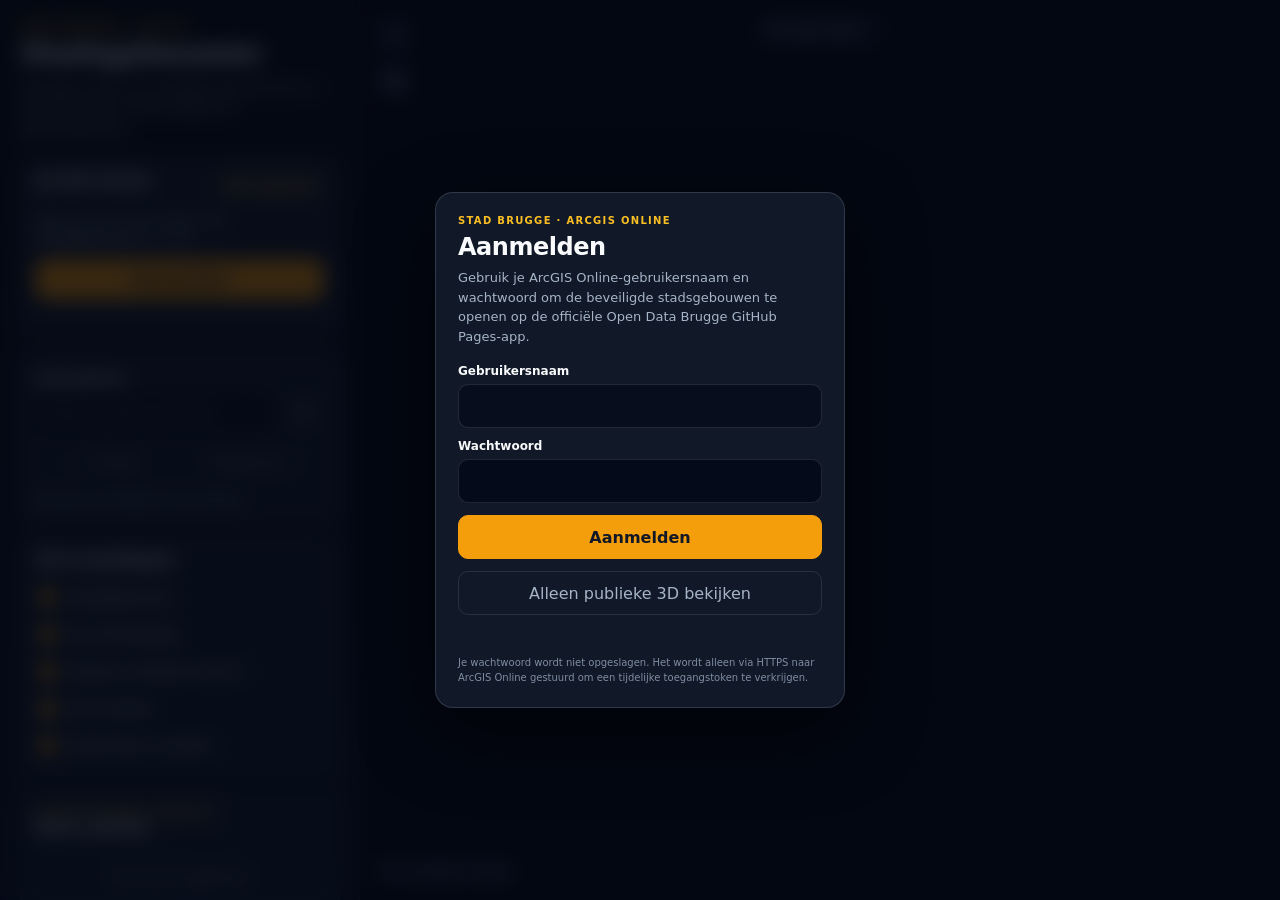
<file: index.html>
<!doctype html>
<html lang="nl">
<head>
  <meta charset="utf-8" />
  <meta name="viewport" content="width=device-width, initial-scale=1" />
  <meta name="theme-color" content="#111827" />
  <meta name="referrer" content="origin" />
  <title>Stadsgebouwen Brugge 3D</title>
  <link rel="stylesheet" href="https://js.arcgis.com/4.34/esri/themes/dark/main.css" />
  <style>
:root {
  color-scheme: dark;
  --bg: #0b0f14;
  --panel: rgba(15, 23, 42, 0.96);
  --card: rgba(30, 41, 59, 0.72);
  --border: rgba(148, 163, 184, 0.18);
  --text: #f8fafc;
  --muted: #a5b4c7;
  --accent: #f59e0b;
  --accent-2: #fbbf24;
  --danger: #fb7185;
  --ok: #34d399;
}
* { box-sizing: border-box; }
html, body, #appShell { width: 100%; height: 100%; margin: 0; }
body { font-family: Inter, ui-sans-serif, system-ui, -apple-system, BlinkMacSystemFont, "Segoe UI", sans-serif; background: var(--bg); color: var(--text); overflow: hidden; }
button, input, textarea { font: inherit; }
button { border: 1px solid var(--border); color: var(--text); background: #182233; border-radius: 10px; padding: 10px 12px; cursor: pointer; }
button:hover:not(:disabled) { border-color: rgba(245,158,11,.65); background: #202c40; }
button:focus-visible, input:focus-visible, textarea:focus-visible, summary:focus-visible { outline: 2px solid var(--accent); outline-offset: 2px; }
button:disabled { opacity: .42; cursor: not-allowed; }
button.primary { background: var(--accent); color: #111827; border-color: var(--accent); font-weight: 750; width: 100%; }
#appShell { display: grid; grid-template-columns: 360px 1fr; }
#sidebar { min-width: 0; overflow-y: auto; padding: 20px; background: linear-gradient(180deg, rgba(11,15,20,.98), rgba(15,23,42,.98)); border-right: 1px solid var(--border); scrollbar-width: thin; }
.brand { margin-bottom: 18px; }
.brand h1 { margin: 4px 0 8px; font-size: 28px; letter-spacing: -.03em; }
.brand p { margin: 0; color: var(--muted); line-height: 1.45; font-size: 14px; }
.eyebrow { color: var(--accent-2); font-size: 11px; font-weight: 800; letter-spacing: .12em; }
.card { border: 1px solid var(--border); background: var(--card); border-radius: 14px; padding: 14px; margin-bottom: 12px; backdrop-filter: blur(12px); }
.card h2 { font-size: 15px; margin: 0 0 10px; }
.section-title-row { display: flex; gap: 8px; align-items: center; justify-content: space-between; }
.muted { color: var(--muted); font-size: 12px; line-height: 1.45; }
.status-pill { font-size: 10px; font-weight: 800; border-radius: 999px; padding: 4px 8px; border: 1px solid currentColor; }
.status-pill.warn { color: var(--accent-2); }
.status-pill.ok { color: var(--ok); }
.status-pill.error { color: var(--danger); }
.auth-card details { margin-top: 10px; }
.auth-card summary { cursor: pointer; color: var(--muted); font-size: 12px; }
.auth-card label, .controls-card > label:first-child { display: block; margin: 10px 0 6px; font-size: 12px; font-weight: 700; }
textarea, input[type="search"], input[type="text"] { width: 100%; color: var(--text); background: rgba(2,6,23,.55); border: 1px solid var(--border); border-radius: 10px; padding: 10px; resize: vertical; }
.auth-card textarea { margin-bottom: 8px; }
.auth-card input[type="text"] { margin-bottom: 8px; }
.auth-card details button { width: 100%; margin-top: 8px; }
.auth-hint { color: var(--muted); font-size: 11px; line-height: 1.4; margin: 8px 0 0; overflow-wrap: anywhere; }
.auth-hint code { color: #dbeafe; font-family: ui-monospace, SFMono-Regular, Menlo, Consolas, monospace; font-size: 10px; }
.muted-inline { color: var(--muted); font-weight: 500; }
.message { font-size: 12px; margin-top: 8px; color: var(--muted); min-height: 1em; }
.message.error { color: #fda4af; }
.message.ok { color: #6ee7b7; }
.search-row { display: grid; grid-template-columns: 1fr 42px; gap: 7px; }
#clearSearch { font-size: 21px; padding: 0; }
.nav-row { display: grid; grid-template-columns: 1fr 1fr; gap: 8px; margin: 9px 0; }
.switch-row { display: flex; align-items: center; gap: 9px; padding: 7px 0; cursor: pointer; font-size: 13px; }
.switch-row input { accent-color: var(--accent); width: 17px; height: 17px; }
.property-grid { display: grid; gap: 6px; margin-bottom: 10px; max-height: 210px; overflow: auto; }
.property { display: grid; grid-template-columns: 94px 1fr; gap: 8px; font-size: 11px; border-bottom: 1px solid rgba(148,163,184,.09); padding-bottom: 5px; }
.property .k { color: var(--muted); overflow-wrap: anywhere; }
.property .v { color: var(--text); overflow-wrap: anywhere; }
#focusBtn { width: 100%; }
.building-list { display: grid; gap: 8px; padding: 2px 0 24px; }
.building-item { display: block; width: 100%; text-align: left; border-radius: 12px; padding: 11px; background: rgba(15,23,42,.72); }
.building-item.active { border-color: var(--accent); box-shadow: inset 3px 0 0 var(--accent); }
.building-item strong { display: block; font-size: 13px; margin-bottom: 3px; }
.building-item span { color: var(--muted); font-size: 11px; display: block; white-space: nowrap; overflow: hidden; text-overflow: ellipsis; }
footer { color: #64748b; font-size: 10px; padding-bottom: 10px; }
#viewWrap { min-width: 0; position: relative; background: #070a0f; }
#viewDiv { position: absolute; inset: 0; }
.map-tools { position: absolute; left: 14px; top: 14px; z-index: 6; display: grid; gap: 7px; }
.map-tools button { width: 40px; height: 40px; padding: 0; font-weight: 800; background: rgba(15,23,42,.9); backdrop-filter: blur(8px); }
#sceneBadge { position: absolute; left: 14px; bottom: 14px; z-index: 5; padding: 7px 9px; border-radius: 999px; background: rgba(15,23,42,.78); border: 1px solid var(--border); color: #e2e8f0; font-size: 11px; backdrop-filter: blur(8px); pointer-events: none; }
.loading { position: absolute; z-index: 9; top: 14px; left: 50%; transform: translateX(-50%); background: rgba(15,23,42,.92); border: 1px solid var(--border); border-radius: 999px; padding: 8px 12px; font-size: 12px; transition: opacity .2s ease; }
.loading.hidden { opacity: 0; pointer-events: none; }
.esri-ui-corner .esri-component { box-shadow: none !important; }
@media (max-width: 760px) {
  body { overflow: auto; }
  #appShell { display: flex; flex-direction: column; min-height: 100%; height: auto; }
  #viewWrap { order: 1; height: 58vh; min-height: 420px; }
  #sidebar { order: 2; border-right: 0; border-top: 1px solid var(--border); overflow: visible; }
}
.hidden { display: none !important; }
.auth-card #logoutBtn { width: 100%; margin-top: 8px; }
.auth-details { margin-top: 10px; }

/* Eenvoudige ArcGIS Online gebruikersnaam/wachtwoord-login */
input[type="password"] { width: 100%; color: var(--text); background: rgba(2,6,23,.72); border: 1px solid var(--border); border-radius: 10px; padding: 11px 12px; }
.login-overlay { position: fixed; inset: 0; z-index: 1000; display: grid; place-items: center; padding: 20px; background: rgba(3,7,18,.78); backdrop-filter: blur(10px); }
.login-window { width: min(410px, 100%); border: 1px solid rgba(148,163,184,.24); border-radius: 18px; padding: 22px; background: #111827; box-shadow: 0 24px 80px rgba(0,0,0,.45); }
.login-brand { color: var(--accent-2); font-size: 10px; font-weight: 800; letter-spacing: .13em; margin-bottom: 7px; }
.login-window h2 { margin: 0 0 7px; font-size: 24px; letter-spacing: -.02em; }
.login-intro { color: var(--muted); font-size: 13px; line-height: 1.5; margin: 0 0 18px; }
.login-window label { display: block; font-size: 12px; font-weight: 750; margin: 11px 0 6px; }
.login-window input { min-height: 44px; }
.login-window button { width: 100%; min-height: 44px; margin-top: 12px; }
.login-window .secondary { background: transparent; color: var(--muted); }
.login-message { min-height: 18px; margin-top: 11px; font-size: 12px; line-height: 1.4; color: var(--muted); }
.login-message.error { color: #fda4af; }
.login-security { margin: 12px 0 0; color: #7f8da3; font-size: 10px; line-height: 1.45; }
@media (max-width: 520px) {
  .login-overlay { padding: 12px; align-items: center; }
  .login-window { padding: 18px; border-radius: 15px; }
}

</style>
  <script>
window.APP_CONFIG = {
  title: "Stadsgebouwen Brugge 3D",
  serviceUrl: "https://services9.arcgis.com/3wBJQO6LK1gVuxyq/arcgis/rest/services/Stadsgebouwen/FeatureServer",
  portalUrl: "https://www.arcgis.com",

  // Productiehosting op GitHub Pages.
  publicAppUrl: "https://opendatabrugge.github.io/stadsgebouwen/",
  allowedProductionOrigin: "https://opendatabrugge.github.io",
  allowedProductionPath: "/stadsgebouwen/",

  // ArcGIS referer-tokens worden bewust aan de origin gebonden. Browsers sturen
  // bij cross-origin requests doorgaans alleen de origin in de Referer-header.
  tokenReferer: "https://opendatabrugge.github.io",

  bruggeCenter: [3.2247, 51.2093],
  defaultAltitude: 2400,
  defaultTilt: 67,
  global3DBuildingsItemId: "b8fec5af7dfe4866b1b8ac2d2800f282",
  flandersOrthoWms: "https://geo.api.vlaanderen.be/OMWRGBMRVL/wms"
};

</script>
  <script src="https://js.arcgis.com/4.34/"></script>
</head>
<body>
  <div id="appShell">
    <aside id="sidebar" aria-label="Gebouwennavigatie">
      <header class="brand">
        <div class="eyebrow">STAD BRUGGE · 3D GIS</div>
        <h1>Stadsgebouwen</h1>
        <p>Navigeer door het stedelijk patrimonium in een 3D-scène met luchtfoto en gebouwcontext.</p>
      </header>

      <section class="card auth-card" id="authCard">
        <div class="section-title-row">
          <h2>ArcGIS Online</h2>
          <span id="authStatus" class="status-pill warn">Niet aangemeld</span>
        </div>
        <p id="signedInUser" class="muted">Meld aan om de beveiligde laag <strong>Stadsgebouwen</strong> te laden.</p>
        <button id="showLoginBtn" class="primary" type="button">Aanmelden</button>
        <button id="logoutBtn" class="secondary hidden" type="button">Afmelden</button>
        <div id="authMessage" class="message" aria-live="polite"></div>
      </section>

      <section class="card controls-card">
        <label for="searchInput">Zoek gebouw</label>
        <div class="search-row">
          <input id="searchInput" type="search" placeholder="Naam, adres, functie…" />
          <button id="clearSearch" type="button" title="Wis zoekopdracht">×</button>
        </div>
        <div class="nav-row">
          <button id="prevBtn" type="button" disabled>← Vorige</button>
          <button id="nextBtn" type="button" disabled>Volgende →</button>
        </div>
        <div id="buildingCount" class="muted">Nog geen stadsgebouwen geladen.</div>
      </section>

      <section class="card layers-card">
        <h2>3D & beeldlagen</h2>
        <label class="switch-row"><input id="toggleCity" type="checkbox" checked /><span>Stadsgebouwen</span></label>
        <label class="switch-row"><input id="toggle3d" type="checkbox" checked /><span>Esri 3D Buildings</span></label>
        <label class="switch-row"><input id="toggleOrtho" type="checkbox" checked /><span>Vlaamse orthofoto (recent)</span></label>
        <label class="switch-row"><input id="toggleBasemap" type="checkbox" checked /><span>Esri luchtfoto</span></label>
        <label class="switch-row"><input id="toggleShadows" type="checkbox" checked /><span>Schaduwen & zonlicht</span></label>
      </section>

      <section class="card selected-card" id="selectedCard">
        <div class="eyebrow">GESELECTEERD GEBOUW</div>
        <h2 id="selectedTitle">Geen selectie</h2>
        <div id="selectedMeta" class="property-grid"></div>
        <button id="focusBtn" type="button" disabled>Focus op gebouw</button>
      </section>

      <div id="buildingList" class="building-list" role="list" aria-label="Stadsgebouwen"></div>

      <footer>
        <span>Bronnen: Stad Brugge · Digitaal Vlaanderen · Esri</span>
      </footer>
    </aside>

    <main id="viewWrap">
      <div id="viewDiv" aria-label="Interactieve 3D-kaart van Brugge"></div>
      <div id="mapTools" class="map-tools" aria-label="Kaartnavigatie">
        <button id="homeBtn" type="button" title="Terug naar Brugge" aria-label="Terug naar Brugge">⌂</button>
        <button id="northBtn" type="button" title="Noord boven" aria-label="Noord boven">N</button>
      </div>
      <div id="sceneBadge">3D · Luchtfoto · terrein</div>
      <div id="loading" class="loading" aria-live="polite">3D-scène laden…</div>
    </main>
  </div>

  <div id="loginOverlay" class="login-overlay" role="dialog" aria-modal="true" aria-labelledby="loginTitle">
    <form id="loginForm" class="login-window" autocomplete="on">
      <div class="login-brand">STAD BRUGGE · ARCGIS ONLINE</div>
      <h2 id="loginTitle">Aanmelden</h2>
      <p class="login-intro">Gebruik je ArcGIS Online-gebruikersnaam en wachtwoord om de beveiligde stadsgebouwen te openen op de officiële Open Data Brugge GitHub Pages-app.</p>

      <label for="usernameInput">Gebruikersnaam</label>
      <input id="usernameInput" name="username" type="text" autocomplete="username" autocapitalize="none" spellcheck="false" required />

      <label for="passwordInput">Wachtwoord</label>
      <input id="passwordInput" name="password" type="password" autocomplete="current-password" required />

      <button id="loginSubmit" class="primary" type="submit">Aanmelden</button>
      <button id="publicOnlyBtn" class="secondary" type="button">Alleen publieke 3D bekijken</button>
      <div id="loginMessage" class="login-message" aria-live="polite"></div>
      <p class="login-security">Je wachtwoord wordt niet opgeslagen. Het wordt alleen via HTTPS naar ArcGIS Online gestuurd om een tijdelijke toegangstoken te verkrijgen.</p>
    </form>
  </div>

  <script>
/* global require, APP_CONFIG */
(() => {
  "use strict";

  const cfg = window.APP_CONFIG;
  const ui = {
    authStatus: document.getElementById("authStatus"),
    authMessage: document.getElementById("authMessage"),
    signedInUser: document.getElementById("signedInUser"),
    showLoginBtn: document.getElementById("showLoginBtn"),
    logoutBtn: document.getElementById("logoutBtn"),
    loginOverlay: document.getElementById("loginOverlay"),
    loginForm: document.getElementById("loginForm"),
    usernameInput: document.getElementById("usernameInput"),
    passwordInput: document.getElementById("passwordInput"),
    loginSubmit: document.getElementById("loginSubmit"),
    publicOnlyBtn: document.getElementById("publicOnlyBtn"),
    loginMessage: document.getElementById("loginMessage"),
    searchInput: document.getElementById("searchInput"),
    clearSearch: document.getElementById("clearSearch"),
    prevBtn: document.getElementById("prevBtn"),
    nextBtn: document.getElementById("nextBtn"),
    buildingCount: document.getElementById("buildingCount"),
    buildingList: document.getElementById("buildingList"),
    selectedTitle: document.getElementById("selectedTitle"),
    selectedMeta: document.getElementById("selectedMeta"),
    focusBtn: document.getElementById("focusBtn"),
    toggleCity: document.getElementById("toggleCity"),
    toggle3d: document.getElementById("toggle3d"),
    toggleOrtho: document.getElementById("toggleOrtho"),
    toggleBasemap: document.getElementById("toggleBasemap"),
    toggleShadows: document.getElementById("toggleShadows"),
    homeBtn: document.getElementById("homeBtn"),
    northBtn: document.getElementById("northBtn"),
    loading: document.getElementById("loading")
  };

  let view;
  let map;
  let cityGroup;
  let sceneBuildings;
  let orthoLayer;
  let cityLayers = [];
  let cityFeatures = [];
  let filteredFeatures = [];
  let selectedIndex = -1;
  let token = "";

  const setMessage = (text, type = "") => {
    ui.authMessage.textContent = text;
    ui.authMessage.className = `message ${type}`.trim();
  };

  const safeText = (value) => {
    if (value === null || value === undefined || value === "") return "—";
    if (value instanceof Date) return value.toLocaleString("nl-BE");
    return String(value);
  };

  require([
    "esri/Map",
    "esri/views/SceneView",
    "esri/layers/FeatureLayer",
    "esri/layers/GroupLayer",
    "esri/layers/SceneLayer",
    "esri/layers/WMSLayer",
    "esri/request",
    "esri/identity/IdentityManager"
  ], (
    Map,
    SceneView,
    FeatureLayer,
    GroupLayer,
    SceneLayer,
    WMSLayer,
    esriRequest,
    IdentityManager
  ) => {
    map = new Map({ basemap: "satellite", ground: "world-elevation" });

    sceneBuildings = new SceneLayer({
      portalItem: { id: cfg.global3DBuildingsItemId },
      title: "Esri 3D Buildings",
      opacity: 0.75,
      popupEnabled: false
    });

    orthoLayer = new WMSLayer({
      url: cfg.flandersOrthoWms,
      title: "Digitaal Vlaanderen · recente orthofoto",
      opacity: 0.92,
      listMode: "show"
    });

    cityGroup = new GroupLayer({ title: "Stad Brugge · stadsgebouwen", visibilityMode: "independent" });
    map.addMany([orthoLayer, sceneBuildings, cityGroup]);

    const initialCamera = {
      position: { longitude: cfg.bruggeCenter[0], latitude: cfg.bruggeCenter[1], z: cfg.defaultAltitude },
      heading: 18,
      tilt: cfg.defaultTilt
    };

    view = new SceneView({
      container: "viewDiv",
      map,
      qualityProfile: "high",
      camera: initialCamera,
      environment: {
        atmosphereEnabled: true,
        starsEnabled: false,
        lighting: { directShadowsEnabled: true, ambientOcclusionEnabled: true, cameraTrackingEnabled: false }
      },
      popup: { dockEnabled: true, dockOptions: { position: "bottom-right", buttonEnabled: false, breakpoint: false } }
    });

    ui.homeBtn.addEventListener("click", () => {
      view.goTo(initialCamera, { duration: 900 }).catch((error) => {
        if (error?.name !== "AbortError") console.warn(error);
      });
    });
    ui.northBtn.addEventListener("click", () => {
      view.goTo({ heading: 0 }, { duration: 500 }).catch((error) => {
        if (error?.name !== "AbortError") console.warn(error);
      });
    });

    view.when(() => {
      ui.loading.classList.add("hidden");
    }).catch((err) => {
      ui.loading.textContent = `3D-scène kon niet starten: ${err.message}`;
    });

    const portalSharingRest = `${cfg.portalUrl}/sharing/rest`;
    const tokenUrl = `${portalSharingRest}/generateToken`;

    function setSignedInUi(signedIn, username = "") {
      ui.showLoginBtn.classList.toggle("hidden", signedIn);
      ui.logoutBtn.classList.toggle("hidden", !signedIn);
      ui.authStatus.textContent = signedIn ? "Aangemeld" : "Niet aangemeld";
      ui.authStatus.className = `status-pill ${signedIn ? "ok" : "warn"}`;
      ui.signedInUser.innerHTML = signedIn
        ? `Aangemeld als <strong>${escapeHtml(username || "ArcGIS-gebruiker")}</strong>.`
        : 'Meld aan om de beveiligde laag <strong>Stadsgebouwen</strong> te laden.';
    }

    function escapeHtml(value) {
      return String(value).replace(/[&<>'"]/g, (ch) => ({
        "&": "&amp;", "<": "&lt;", ">": "&gt;", "'": "&#39;", '"': "&quot;"
      })[ch]);
    }

    function showLogin(message = "") {
      ui.loginMessage.textContent = message;
      ui.loginMessage.className = `login-message${message ? " error" : ""}`;
      ui.loginOverlay.classList.remove("hidden");
      window.setTimeout(() => ui.usernameInput.focus(), 30);
    }

    function hideLogin() {
      ui.loginOverlay.classList.add("hidden");
      ui.passwordInput.value = "";
      ui.loginMessage.textContent = "";
      ui.loginMessage.className = "login-message";
    }

    function isLocalhost() {
      const host = window.location.hostname;
      return host === "localhost" || host === "127.0.0.1" || host === "::1";
    }

    function isOfficialProductionUrl() {
      const expectedOrigin = cfg.allowedProductionOrigin || "https://opendatabrugge.github.io";
      const expectedPath = cfg.allowedProductionPath || "/stadsgebouwen/";
      return window.location.protocol === "https:" &&
        window.location.origin === expectedOrigin &&
        window.location.pathname.startsWith(expectedPath);
    }

    function isSafeLoginOrigin() {
      return isOfficialProductionUrl() || isLocalhost();
    }

    function getTokenReferer() {
      // In productie binden we de token aan de GitHub Pages-origin. Met
      // Referrer-Policy: origin gebruikt de browser dezelfde waarde voor
      // requests naar ArcGIS Online en services*.arcgis.com.
      if (isOfficialProductionUrl()) return cfg.tokenReferer || cfg.allowedProductionOrigin;
      if (isLocalhost()) return window.location.origin;
      throw new Error("Wachtwoordlogin is alleen toegestaan op de officiële GitHub Pages-app of localhost.");
    }

    async function requestPasswordToken(username, password) {
      const referer = getTokenReferer();
      const body = new URLSearchParams({
        f: "json",
        username,
        password,
        client: "referer",
        referer,
        expiration: "120"
      });

      const request = fetch(tokenUrl, {
        method: "POST",
        headers: { "Content-Type": "application/x-www-form-urlencoded;charset=UTF-8" },
        body,
        credentials: "omit",
        cache: "no-store"
      });

      // Het wachtwoord blijft niet in een invoerveld of app-state staan.
      ui.passwordInput.value = "";
      body.delete("password");

      const response = await request;
      if (!response.ok) throw new Error(`ArcGIS Online antwoordde met HTTP ${response.status}.`);
      const data = await response.json();
      if (data?.error) {
        const details = Array.isArray(data.error.details) ? data.error.details.filter(Boolean).join(" ") : "";
        throw new Error([data.error.message, details].filter(Boolean).join(" — ") || "Ongeldige gebruikersnaam of wachtwoord.");
      }
      if (!data?.token) throw new Error("ArcGIS Online gaf geen toegangstoken terug.");
      return data;
    }

    async function signInWithPassword(username, password) {
      const data = await requestPasswordToken(username, password);
      token = data.token;
      const tokenRegistration = {
        token: data.token,
        expires: data.expires,
        ssl: data.ssl !== false,
        userId: username
      };
      IdentityManager.registerToken({ server: portalSharingRest, ...tokenRegistration });
      IdentityManager.registerToken({ server: "https://services9.arcgis.com", ...tokenRegistration });
      setSignedInUi(true, username);
      setMessage("Aangemeld. Stadsgebouwen laden…");
      const loaded = await loadCityService(token);
      if (!loaded) throw new Error("Aanmelding gelukt, maar dit account heeft geen toegang tot de laag Stadsgebouwen.");
      hideLogin();
    }

    ui.loginForm.addEventListener("submit", async (event) => {
      event.preventDefault();
      const username = ui.usernameInput.value.trim();
      const password = ui.passwordInput.value;
      if (!username || !password) {
        ui.loginMessage.textContent = "Vul gebruikersnaam en wachtwoord in.";
        ui.loginMessage.className = "login-message error";
        return;
      }
      if (!isSafeLoginOrigin()) {
        ui.loginMessage.textContent = "Gebruik de officiële app op https://opendatabrugge.github.io/stadsgebouwen/ (of localhost voor ontwikkeling) voordat je een wachtwoord invoert.";
        ui.loginMessage.className = "login-message error";
        return;
      }

      ui.loginSubmit.disabled = true;
      ui.loginSubmit.textContent = "Aanmelden…";
      ui.loginMessage.textContent = "Verbinding maken met ArcGIS Online…";
      ui.loginMessage.className = "login-message";
      try {
        await signInWithPassword(username, password);
      } catch (error) {
        token = "";
        IdentityManager.destroyCredentials();
        setSignedInUi(false);
        const base = error?.message || "Aanmelden mislukt.";
        ui.loginMessage.textContent = `${base} Accounts met SSO/MFA kunnen wachtwoordlogin blokkeren.`;
        ui.loginMessage.className = "login-message error";
        setMessage("Aanmelden mislukt.", "error");
        ui.passwordInput.focus();
      } finally {
        ui.loginSubmit.disabled = false;
        ui.loginSubmit.textContent = "Aanmelden";
      }
    });

    ui.showLoginBtn.addEventListener("click", () => showLogin());
    ui.publicOnlyBtn.addEventListener("click", () => {
      hideLogin();
      setMessage("Publieke 3D-context is zichtbaar. Meld aan om de stadsgebouwen te laden.");
    });

    ui.logoutBtn.addEventListener("click", () => {
      IdentityManager.destroyCredentials();
      token = "";
      cityGroup.removeAll();
      cityLayers = [];
      cityFeatures = [];
      filteredFeatures = [];
      clearSelection();
      renderList();
      ui.buildingCount.textContent = "Nog geen stadsgebouwen geladen.";
      ui.usernameInput.value = "";
      setSignedInUi(false);
      setMessage("Afgemeld bij ArcGIS Online.");
      showLogin();
    });

    setSignedInUi(false);
    if (!isSafeLoginOrigin()) {
      showLogin("Wachtwoordlogin is alleen geactiveerd op https://opendatabrugge.github.io/stadsgebouwen/ en op localhost voor ontwikkeling.");
    } else {
      showLogin();
    }

    async function discoverLayerIds(accessToken) {
      let json;
      if (accessToken) {
        const params = new URLSearchParams({ f: "json", token: accessToken });
        const response = await fetch(`${cfg.serviceUrl}?${params.toString()}`, { credentials: "omit" });
        if (!response.ok) throw new Error(`FeatureServer antwoordde met HTTP ${response.status}.`);
        json = await response.json();
      } else {
        const response = await esriRequest(cfg.serviceUrl, {
          query: { f: "json" },
          responseType: "json"
        });
        json = response.data;
      }
      if (json?.error) throw new Error(json.error.message || "Toegang tot FeatureServer geweigerd.");
      const layers = Array.isArray(json?.layers) ? json.layers : [];
      if (!layers.length) throw new Error("De FeatureServer bevat geen featurelagen of je account heeft er geen toegang toe.");
      return layers;
    }

    function buildRenderer(layer) {
      const gt = layer.geometryType;
      const numericFields = layer.fields.filter((f) => ["double", "integer", "small-integer", "single", "long"].includes(f.type?.replace("esriFieldType", "").toLowerCase?.() || ""));
      const heightField = layer.fields.find((f) => /(^|_)(hoogte|height|h_max|hmax|zmax|dakhoogte)(_|$)/i.test(f.name)) ||
        numericFields.find((f) => /hoogte|height/i.test(`${f.name} ${f.alias}`));

      if (gt === "polygon") {
        return {
          type: "simple",
          symbol: {
            type: "polygon-3d",
            symbolLayers: [{
              type: "extrude",
              size: heightField ? 10 : 12,
              material: { color: [242, 167, 53, 0.96] },
              edges: { type: "solid", color: [62, 44, 20, 0.55], size: 0.6 }
            }]
          },
          visualVariables: heightField ? [{ type: "size", field: heightField.name, valueUnit: "meters" }] : []
        };
      }
      if (gt === "point") {
        return {
          type: "simple",
          symbol: {
            type: "point-3d",
            symbolLayers: [{ type: "icon", resource: { primitive: "circle" }, size: 12, material: { color: [245, 158, 11] }, outline: { color: [255,255,255], size: 1 } }]
          }
        };
      }
      if (gt === "polyline") {
        return { type: "simple", symbol: { type: "line-3d", symbolLayers: [{ type: "line", material: { color: [245,158,11] }, size: 2 }] } };
      }
      return null;
    }

    async function loadCityService(accessToken) {
      try {
        ui.authStatus.textContent = "Laden…";
        ui.authStatus.className = "status-pill warn";
        setMessage("Lagen en attributen ophalen…");

        const defs = await discoverLayerIds(accessToken);
        cityGroup.removeAll();
        cityLayers = defs.map((def) => {
          const layer = new FeatureLayer({
            url: `${cfg.serviceUrl}/${def.id}`,
            title: def.name || `Laag ${def.id}`,
            outFields: ["*"],
            popupEnabled: true,
            elevationInfo: { mode: "on-the-ground" },
            customParameters: accessToken ? { token: accessToken } : undefined
          });
          cityGroup.add(layer);
          return layer;
        });

        await Promise.all(cityLayers.map((layer) => layer.load()));
        for (const layer of cityLayers) {
          const renderer = buildRenderer(layer);
          if (renderer && layer.geometryType !== "multipatch") layer.renderer = renderer;
          if (layer.geometryType === "polygon") layer.elevationInfo = { mode: "on-the-ground" };
          layer.popupTemplate = {
            title: `{${layer.displayField || layer.objectIdField}}`,
            content: [{ type: "fields", fieldInfos: layer.fields.slice(0, 18).map((f) => ({ fieldName: f.name, label: f.alias || f.name })) }]
          };
        }

        await loadFeatureIndex();
        ui.authStatus.textContent = "Verbonden";
        ui.authStatus.className = "status-pill ok";
        setMessage(`${cityFeatures.length} stadsgebouwen/records geïndexeerd.`, "ok");
        return true;
      } catch (error) {
        console.error(error);
        ui.authStatus.textContent = "Geen toegang";
        ui.authStatus.className = "status-pill error";
        setMessage(error.message || "De stadsgebouwen konden niet worden geladen.", "error");
        return false;
      }
    }

    async function loadFeatureIndex() {
      cityFeatures = [];
      for (const layer of cityLayers) {
        const objectIds = await layer.queryObjectIds({ where: "1=1" });
        const maxBatch = Math.max(1, Math.min(layer.capabilities?.query?.maxRecordCount || 1000, 1000));

        for (let i = 0; i < objectIds.length; i += maxBatch) {
          const batchIds = objectIds.slice(i, i + maxBatch);
          const result = await layer.queryFeatures({
            objectIds: batchIds,
            outFields: ["*"],
            returnGeometry: true,
            outSpatialReference: view.spatialReference
          });
          for (const feature of result.features) {
            feature.__layer = layer;
            feature.__label = getFeatureLabel(feature, layer);
            feature.__search = Object.values(feature.attributes || {})
              .filter((v) => v !== null && v !== undefined)
              .join(" ")
              .toLowerCase();
            cityFeatures.push(feature);
          }
          ui.buildingCount.textContent = `${cityFeatures.length} records geladen…`;
        }
      }
      cityFeatures.sort((a, b) => a.__label.localeCompare(b.__label, "nl"));
      applyFilter();
    }

    function getFeatureLabel(feature, layer) {
      const attrs = feature.attributes || {};
      const preferred = [layer.displayField, "NAAM", "Naam", "naam", "NAME", "name", "GEBOUW", "gebouw", "ADRES", "adres"];
      for (const key of preferred) {
        if (key && attrs[key] !== undefined && attrs[key] !== null && String(attrs[key]).trim()) return String(attrs[key]).trim();
      }
      const textField = layer.fields.find((f) => f.type === "string" || f.type === "esriFieldTypeString");
      if (textField && attrs[textField.name]) return String(attrs[textField.name]);
      return `${layer.title} · ${attrs[layer.objectIdField] ?? "record"}`;
    }

    function getSecondary(feature) {
      const attrs = feature.attributes || {};
      const keys = Object.keys(attrs).filter((k) => /adres|straat|functie|type|dienst|postcode/i.test(k));
      return keys.slice(0, 2).map((k) => attrs[k]).filter(Boolean).join(" · ") || feature.__layer.title;
    }

    function applyFilter() {
      const q = ui.searchInput.value.trim().toLowerCase();
      filteredFeatures = q ? cityFeatures.filter((f) => f.__label.toLowerCase().includes(q) || f.__search.includes(q)) : cityFeatures.slice();
      selectedIndex = filteredFeatures.length ? Math.min(Math.max(selectedIndex, 0), filteredFeatures.length - 1) : -1;
      renderList();
      ui.buildingCount.textContent = `${filteredFeatures.length} van ${cityFeatures.length} records`;
      ui.prevBtn.disabled = filteredFeatures.length < 2;
      ui.nextBtn.disabled = filteredFeatures.length < 2;
      if (filteredFeatures.length && selectedIndex < 0) selectFeature(0, false);
      if (!filteredFeatures.length) clearSelection();
    }

    function renderList() {
      ui.buildingList.replaceChildren();
      const frag = document.createDocumentFragment();
      filteredFeatures.slice(0, 500).forEach((feature, index) => {
        const btn = document.createElement("button");
        btn.type = "button";
        btn.className = `building-item${index === selectedIndex ? " active" : ""}`;
        btn.setAttribute("role", "listitem");
        const strong = document.createElement("strong");
        strong.textContent = feature.__label;
        const span = document.createElement("span");
        span.textContent = getSecondary(feature);
        btn.append(strong, span);
        btn.addEventListener("click", () => selectFeature(index, true));
        frag.appendChild(btn);
      });
      ui.buildingList.appendChild(frag);
      if (filteredFeatures.length > 500) {
        const note = document.createElement("div");
        note.className = "muted";
        note.textContent = "De lijst toont de eerste 500 resultaten. Verfijn de zoekopdracht voor meer.";
        ui.buildingList.appendChild(note);
      }
    }

    function selectFeature(index, navigate) {
      if (!filteredFeatures.length) return;
      selectedIndex = (index + filteredFeatures.length) % filteredFeatures.length;
      const feature = filteredFeatures[selectedIndex];
      ui.selectedTitle.textContent = feature.__label;
      ui.selectedMeta.replaceChildren();
      const layer = feature.__layer;
      const fields = layer.fields.filter((f) => feature.attributes?.[f.name] !== null && feature.attributes?.[f.name] !== undefined).slice(0, 14);
      const frag = document.createDocumentFragment();
      for (const field of fields) {
        const row = document.createElement("div");
        row.className = "property";
        const k = document.createElement("div"); k.className = "k"; k.textContent = field.alias || field.name;
        const v = document.createElement("div"); v.className = "v"; v.textContent = safeText(feature.attributes[field.name]);
        row.append(k, v); frag.append(row);
      }
      ui.selectedMeta.appendChild(frag);
      ui.focusBtn.disabled = !feature.geometry;
      renderList();
      const active = ui.buildingList.querySelector(".building-item.active");
      active?.scrollIntoView({ block: "nearest" });
      if (navigate) focusFeature(feature);
    }

    function clearSelection() {
      selectedIndex = -1;
      ui.selectedTitle.textContent = "Geen selectie";
      ui.selectedMeta.replaceChildren();
      ui.focusBtn.disabled = true;
    }

    async function focusFeature(feature) {
      if (!feature?.geometry) return;
      try {
        const target = feature.geometry.extent ? feature.geometry.extent.expand(2.6) : feature.geometry;
        await view.goTo({ target, tilt: 68, heading: view.camera.heading }, { duration: 1400, easing: "in-out-cubic" });
        view.openPopup({ features: [feature], location: feature.geometry.centroid || feature.geometry });
      } catch (error) {
        if (error.name !== "AbortError") console.warn(error);
      }
    }

    ui.searchInput.addEventListener("input", applyFilter);
    ui.clearSearch.addEventListener("click", () => { ui.searchInput.value = ""; applyFilter(); ui.searchInput.focus(); });
    ui.prevBtn.addEventListener("click", () => selectFeature(selectedIndex - 1, true));
    ui.nextBtn.addEventListener("click", () => selectFeature(selectedIndex + 1, true));
    ui.focusBtn.addEventListener("click", () => focusFeature(filteredFeatures[selectedIndex]));

    ui.toggleCity.addEventListener("change", () => { cityGroup.visible = ui.toggleCity.checked; });
    ui.toggle3d.addEventListener("change", () => { sceneBuildings.visible = ui.toggle3d.checked; });
    ui.toggleOrtho.addEventListener("change", () => { orthoLayer.visible = ui.toggleOrtho.checked; });
    ui.toggleBasemap.addEventListener("change", () => { map.basemap = ui.toggleBasemap.checked ? "satellite" : "dark-gray-vector"; });
    ui.toggleShadows.addEventListener("change", () => {
      view.environment = {
        ...view.environment,
        lighting: { ...view.environment.lighting, directShadowsEnabled: ui.toggleShadows.checked, ambientOcclusionEnabled: ui.toggleShadows.checked }
      };
    });

    view.on("click", async (event) => {
      if (!cityLayers.length) return;
      const hit = await view.hitTest(event, { include: cityLayers });
      const graphic = hit.results.find((r) => r.type === "graphic" && cityLayers.includes(r.graphic.layer))?.graphic;
      if (!graphic) return;
      const oid = graphic.attributes?.[graphic.layer.objectIdField];
      const idx = filteredFeatures.findIndex((f) => f.__layer === graphic.layer && f.attributes?.[graphic.layer.objectIdField] === oid);
      if (idx >= 0) selectFeature(idx, false);
    });
  });
})();

</script>
</body>
</html>
</file>
